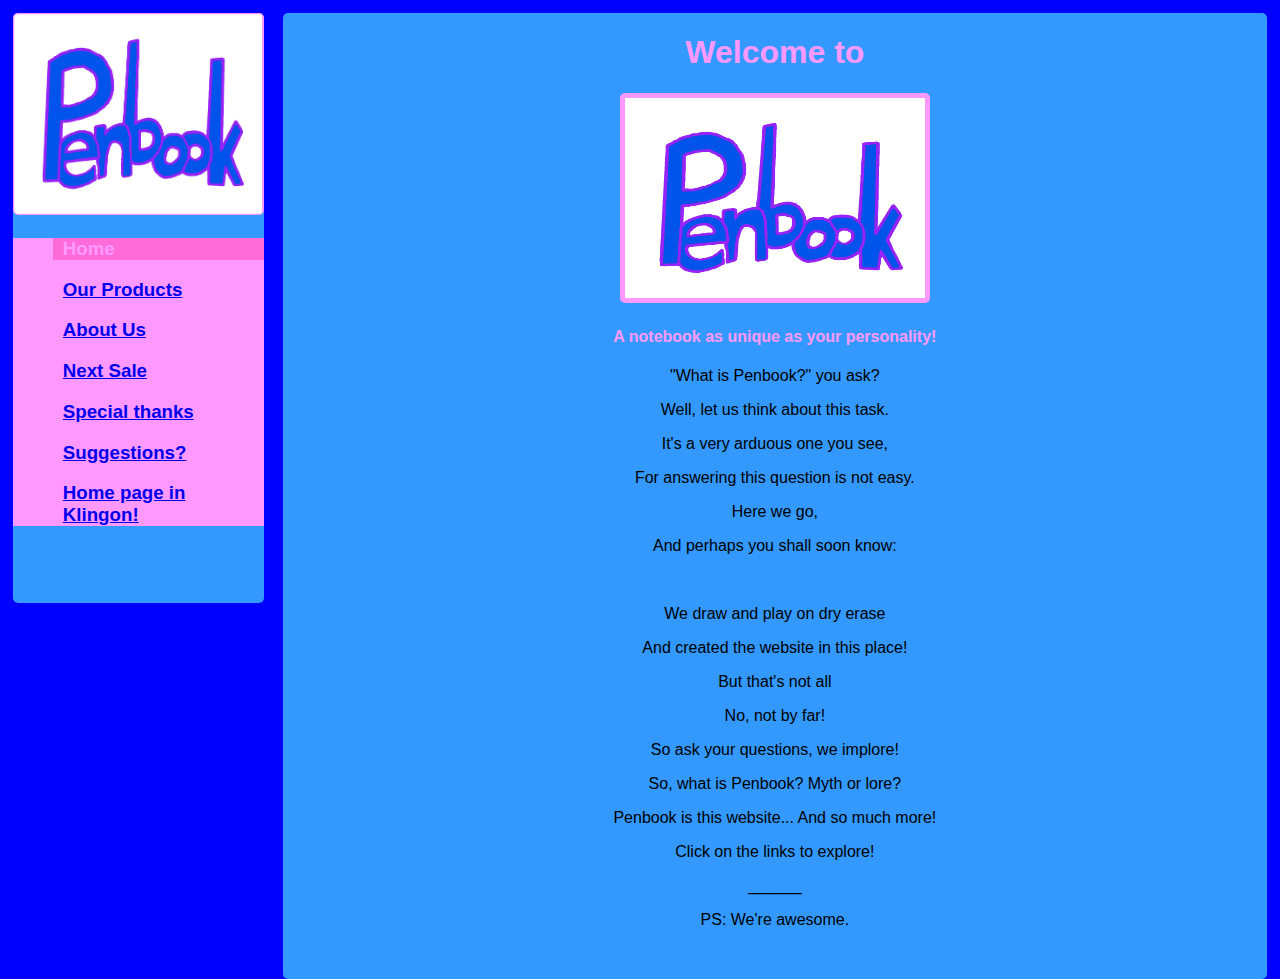
<file: index.html>
<!DOCTYPE html>
<html>
    <head>
        <link rel="stylesheet" href="Maya's_shared.css">
        <link rel="icon" href="photos/Penbook_logo.jpg">
        <title>Welcome to Penbook!</title>
    </head>
    <body id="body">
        <div id="sidebar">
            <img style="height:30%; width:99%;" src="photos/Penbook_logo.jpg">
            <ul style="background-color:#FF99FF;text-align:left;">
                <div id="page_on">
                    <h3><li>Home</li></h3>
                </div>
                <!-- Make this a list that scrolls down the stuff inside -->
                <h3><li id="links"><a href="products.html">Our Products</a></li></h3>
	            <h3><li id="links"><a href="about_us.html">About Us</a></li></h3>
	            <h3><li id="links"><a href="next_sale.html">Next Sale</a></li></h3>
	            <h3><li id="links"><a href="Thx_to.html">Special thanks</a></li></h3>
	            <h3><li id="links"><a href="Survey.html">Suggestions?</a></li></h3>
	            <h3><li id="links"><a href="klingon.html">Home page in Klingon!</a></li></h3>
            </ul>
        </div>
        <div id="center">
            <h1>Welcome to</h1>
            <!-- Also, make these a slideshow -->
            <img src="photos/Penbook_logo.jpg">
            <!-- <img src="photos/main_page_penbook1.jpeg"> -->
            <!-- <img src="photos/main_page_penbook2.jpeg"> -->
            <!-- <img src="photos/main_page_penbook3.jpeg"> -->
            <!-- HOW DO YOU MAKE A SLIDESHOW THIS IS DRIVING ME CRAZY!!!!!!-->
            <h4 style="color:#FF99FF;">A notebook as unique as your personality!</h4>
            <p>"What is Penbook?" you ask?</p>
            <p>Well, let us think about this task.</p>
            <p>It's a very arduous one you see,</p>
            <p>For answering this question is not easy.</p>
            <p>Here we go,</p>
            <p>And perhaps you shall soon know:</p>
            <p style="color:#3399FF">__:D__</p>
            <p>We draw and play on dry erase</p>
            <p>And created the website in this place!</p>
            <p>But that's not all</p>
            <p>No, not by far!</p>
            <p>So ask your questions, we implore!</p>
            <p>So, what is Penbook? Myth or lore?</p>
            <p>Penbook is this website... And so much more!</p>
            <p>Click on the links to explore!</p>
            <p>______</p>
            <p>PS: We're awesome.</p>
            <p style="color:#3399FF">__;)__</p>
        </div>
    </body>
</html>
</file>
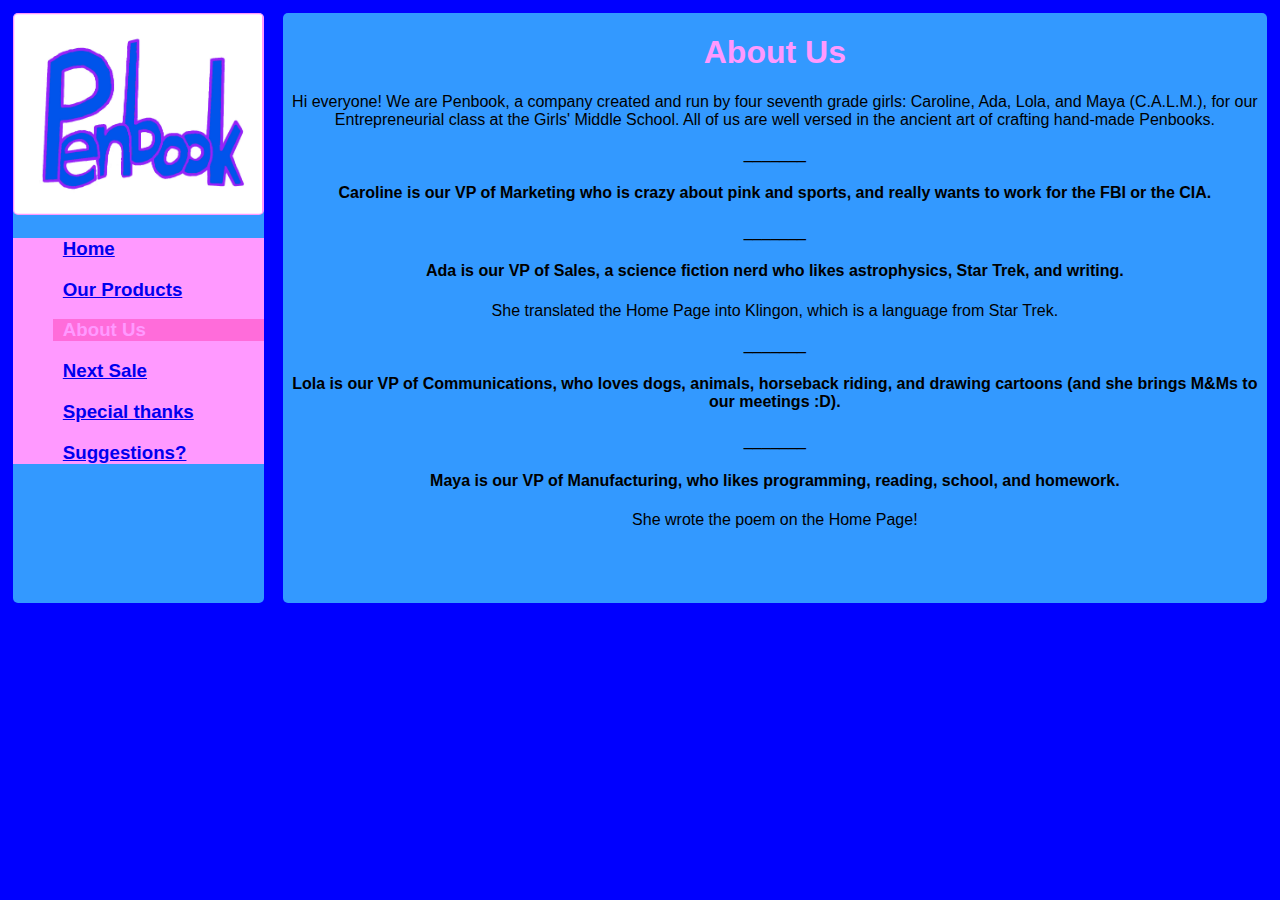
<file: about_us.html>
<!DOCTYPE html>
<html>
    <head>
        <link rel="stylesheet" href="Maya's_shared.css">
        <link rel="icon" href="photos/Penbook_logo.jpg">
        <title>About the creators</title>
    </head>
    <body id="body">
        <div id="sidebar">
            <img style="height:30%; width:99%;" src="photos/Penbook_logo.jpg">
            <ul style="background-color:#FF99FF;text-align:left;">
                <h3><li id="links"><a href="index.html">Home</a></li></h3>
	            <h3><li id="links"><a href="products.html">Our Products</a></li></h3>
	            <div id="page_on">
	                <h3><li>About Us</li></h3>
	            </div>
	            <h3><li id="links"><a href="next_sale.html">Next Sale</a></li></h3>
	            <h3><li id="links"><a href="Thx_to.html">Special thanks</a></li></h3>
	            <h3><li id="links"><a href="Survey.html">Suggestions?</a></li></h3>
            </ul>
        </div>
        <div id="center">
            <h1>About Us</h1>
            <p>Hi everyone! We are Penbook, a company created and run by four seventh grade girls: Caroline, 
            Ada, Lola, and Maya (C.A.L.M.), 
            for our Entrepreneurial class at the Girls' Middle School. 
            All of us are well versed in the ancient art of crafting hand-made Penbooks.</p>
            <div>
                <p id="Caroline">_______</p>
                <h4>Caroline is our VP of Marketing who is crazy about pink and sports, and really wants to work 
                for the FBI or the CIA.</h4>
            </div>
            <div>
                <p id="Ada">_______</p>
                <h4>Ada is our VP of Sales, a science fiction nerd who likes astrophysics, Star Trek, 
                and writing.</h4>
                <p>She translated the Home Page into Klingon, which is a language from Star Trek.</p>
            </div>
            <div>
                <p id="Lola">_______</p>
                <h4>Lola is our VP of Communications, who loves dogs, animals, horseback riding, and drawing 
                cartoons (and she brings M&Ms to our meetings :D).</h4>
            </div>
            <div>
                <p id="Maya">_______</p>
                <h4>Maya is our VP of Manufacturing, who likes programming, reading, school, and homework.</h4>
                <p>She wrote the poem on the Home Page!</p>
            </div>
        </div>
    </body>
</html>
</file>
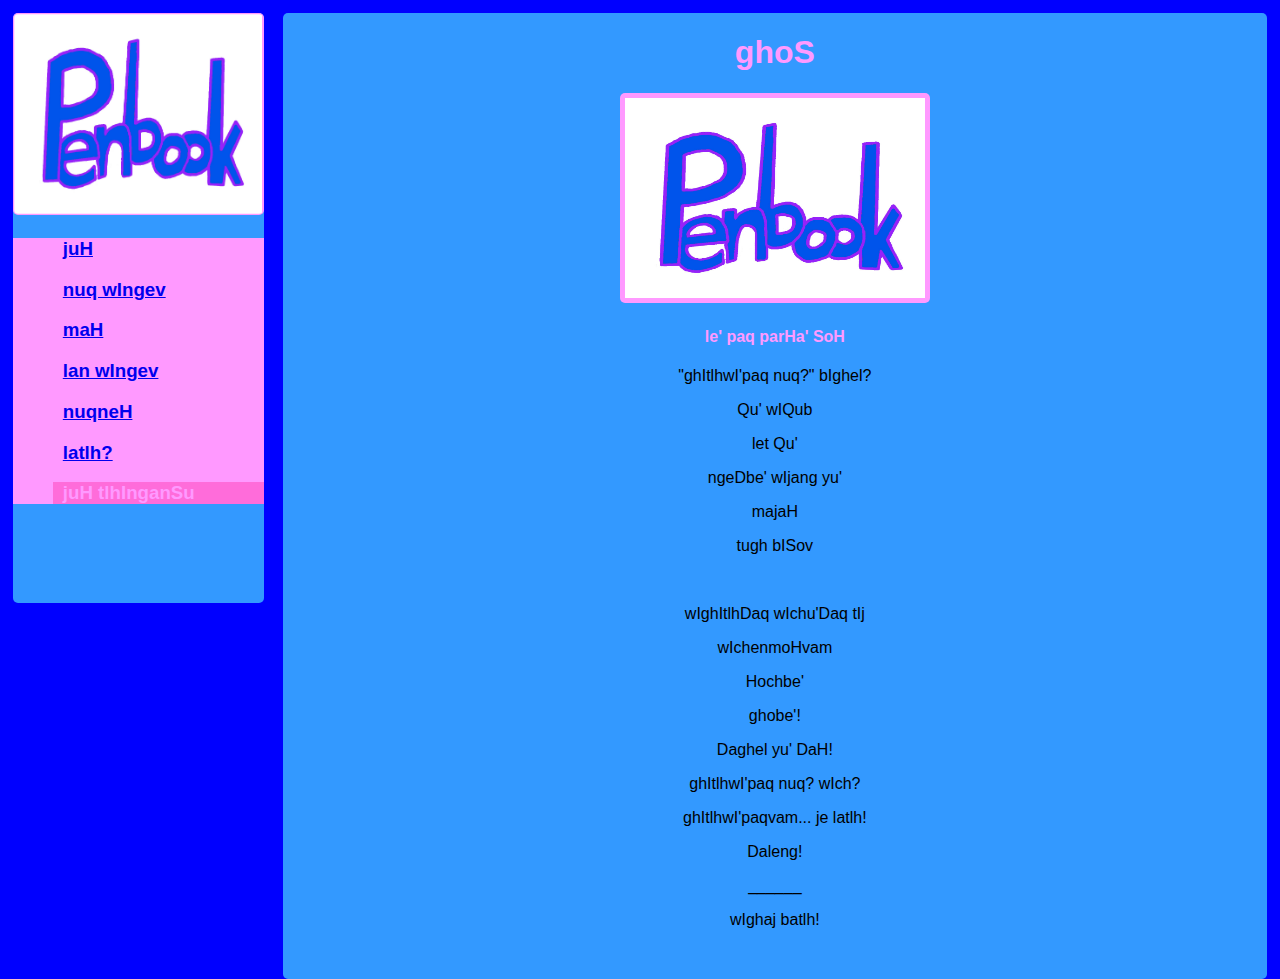
<file: klingon.html>
<!DOCTYPE html><html>    <head>        <link rel="stylesheet" href="Maya's_shared.css">        <link rel="icon" href="photos/Penbook_logo.jpg">        <title>ghoS ghItlhwI'paq!</title>    </head>    <body id="body">        <div id="sidebar">            <img style="height:30%; width:99%;" src="photos/Penbook_logo.jpg">            <ul style="background-color:#FF99FF;text-align:left;">                <h3><li id="links"><a href="index.html">juH</a></li></h3>                <h3><li id="links"><a href="products.html">nuq wIngev</a></li></h3>	            <h3><li id="links"><a href="about_us.html">maH</a></li></h3>	            <h3><li id="links"><a href="next_sale.html">lan wIngev</a></li></h3>	            <h3><li id="links"><a href="Thx_to.html">nuqneH</a></li></h3>	            <h3><li id="links"><a href="Survey.html">latlh?</a></li></h3>                <div id="page_on">                    <h3><li>juH tlhInganSu</li></h3>                </div>            </ul>        </div>        <div id="center">            <h1>ghoS</h1>            <img src="photos/Penbook_logo.jpg">            <h4 style="color:#FF99FF;">le' paq parHa' SoH</h4>            <p>"ghItlhwI'paq nuq?" bIghel?</p>            <p>Qu' wIQub</p>            <p>let Qu'</p>            <p>ngeDbe' wIjang yu'</p>            <p>majaH</p>            <p>tugh bISov</p>            <p style="color:#3399FF">__:D__</p>            <p>wIghItlhDaq wIchu'Daq tIj</p>            <p>wIchenmoHvam</p>            <p>Hochbe'</p>            <p>ghobe'!</p>            <p>Daghel yu' DaH!</p>            <p>ghItlhwI'paq nuq? wIch?</p>            <p>ghItlhwI'paqvam... je latlh!</p>            <p>Daleng!</p>            <p>______</p>            <p>wIghaj batlh!</p>            <p style="color:#3399FF">__;)__</p>        </div>    </body></html>
</file>
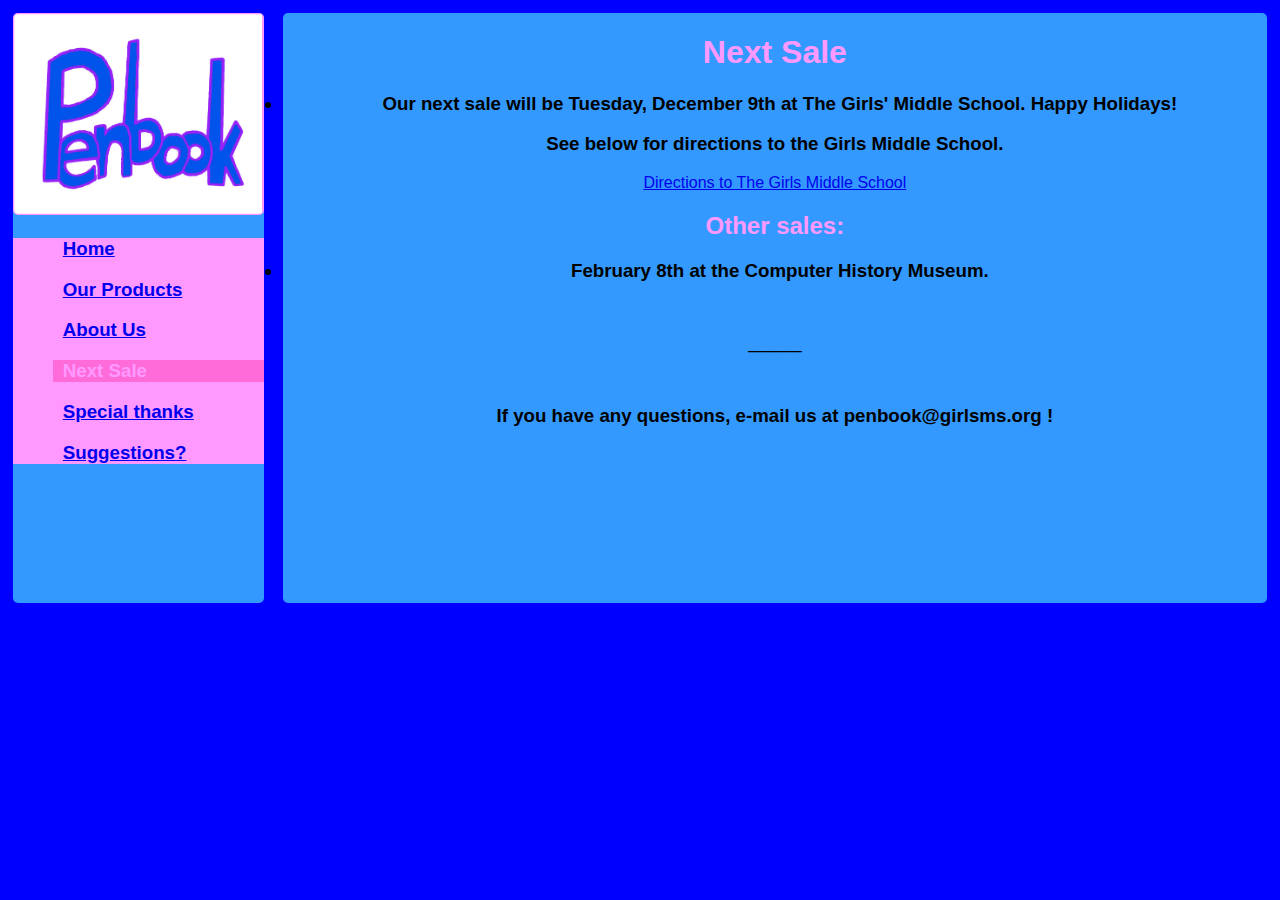
<file: next_sale.html>
<!DOCTYPE html><html>    <head>        <link rel="stylesheet" href="Maya's_shared.css">        <link rel="icon" href="photos/Penbook_logo.jpg">        <title>Next Sale!</title>    </head>    <body id="body">        <div id="sidebar">            <img style="height:30%; width:99%;" src="photos/Penbook_logo.jpg">            <ul style="background-color:#FF99FF;text-align:left;">                <h3><li id="links"><a href="index.html">Home</a></li></h3>	            <h3><li id="links"><a href="products.html">Our Products</a></li></h3>	            <h3><li id="links"><a href="about_us.html">About Us</a></li></h3>	            <div id="page_on">	                <h3><li>Next Sale</li></h3>	            </div>	            <h3><li id="links"><a href="Thx_to.html">Special thanks</a></li></h3>	            <h3><li id="links"><a href="Survey.html">Suggestions?</a></li></h3>            </ul>        </div>        <div id="center">            <h1>Next Sale</h1>            <h3><li>Our next sale will be Tuesday, December 9th at The Girls' Middle School. Happy Holidays!</h3></li>            <h3>See below for directions to the Girls Middle School.</h3>            <p><a href="http://www.girlsms.org/about/directions">Directions to The Girls Middle School</a></p>            <h2>Other sales:</h2>            <h3><li>February 8th at the Computer History Museum.</li></h3>            <p style="color:#3399FF;">__:y__</p>            <p>______</p>            <p style="color:#3399FF;">__:)__</p>            <h3>If you have any questions, e-mail us at penbook@girlsms.org !</h3>            <!-- <h3><li></h3></li> -->        </div>    </body></html>
</file>
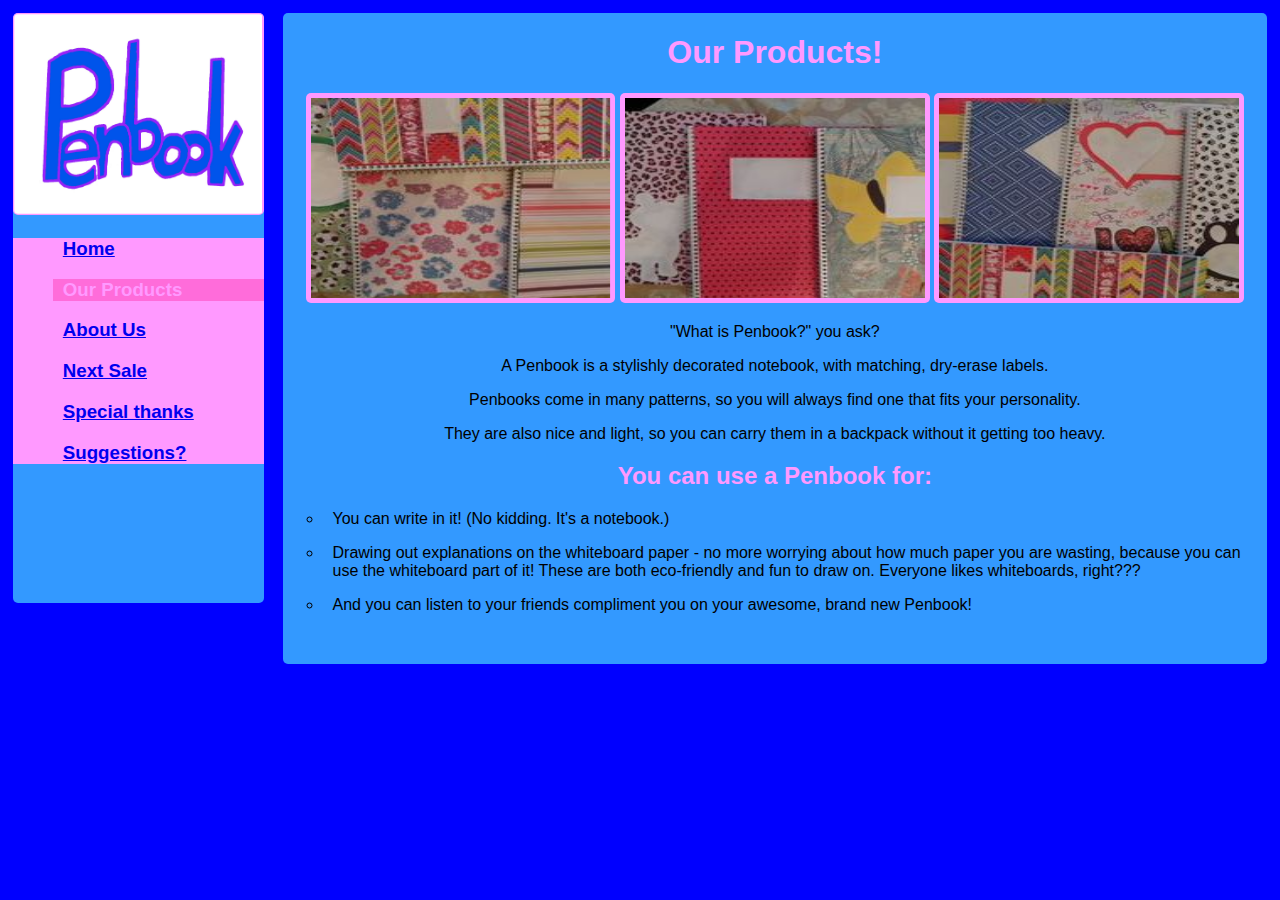
<file: products.html>
<!DOCTYPE html>
<html>
    <head>
        <link rel="stylesheet" href="Maya's_shared.css">
        <link rel="icon" href="photos/Penbook_logo.jpg">
        <title>Penbook Products</title>
    </head>
    <body id="body">
        <div id="sidebar">
            <img style="height:30%; width:99%;" src="photos/Penbook_logo.jpg">
            <ul style="background-color:#FF99FF;text-align:left;">
                <h3><li id="links"><a href="index.html">Home</a></li></h3>
                <div id="page_on">
                    <h3><li>Our Products</li></h3>
                </div>
	            <h3><li id="links"><a href="about_us.html">About Us</a></li></h3>
	            <h3><li id="links"><a href="next_sale.html">Next Sale</a></li></h3>
	            <h3><li id="links"><a href="Thx_to.html">Special thanks</a></li></h3>
	            <h3><li id="links"><a href="Survey.html">Suggestions?</a></li></h3>
            </ul>
        </div>
        <div id="center">
            <h1>Our Products!</h1>
            <img src="photos/penbook1.jpeg">
            <img src="photos/penbook2.jpeg">
            <img src="photos/penbook3.jpeg">
           <p>"What is Penbook?" you ask?</p>
            <p>A Penbook is a stylishly decorated notebook, with matching, dry-erase labels.</p>
            <p>Penbooks come in many patterns, so you will always find one that fits your personality.</p>
            <p>They are also nice and light, so you can carry them in a backpack without it getting too heavy.</p>
            <h2 style="color:#FF99FF;">You can use a Penbook for:</h2>
            <ul style="text-align:left;">
                <p><li>You can write in it! (No kidding. It's a notebook.)</li></p>
                <p><li>Drawing out explanations on the whiteboard paper - no more worrying about how much paper
                you are wasting, because you can use the whiteboard part of it! These are both eco-friendly and 
                fun to draw on. Everyone likes whiteboards, right???</li></p>
                <p><li>And you can listen to your friends compliment you on your awesome, brand new Penbook!</li></p>
                <p style="color:#3399FF">__8-)__</p>
            </ul>
        </div>
    </body>
</html>
</file>
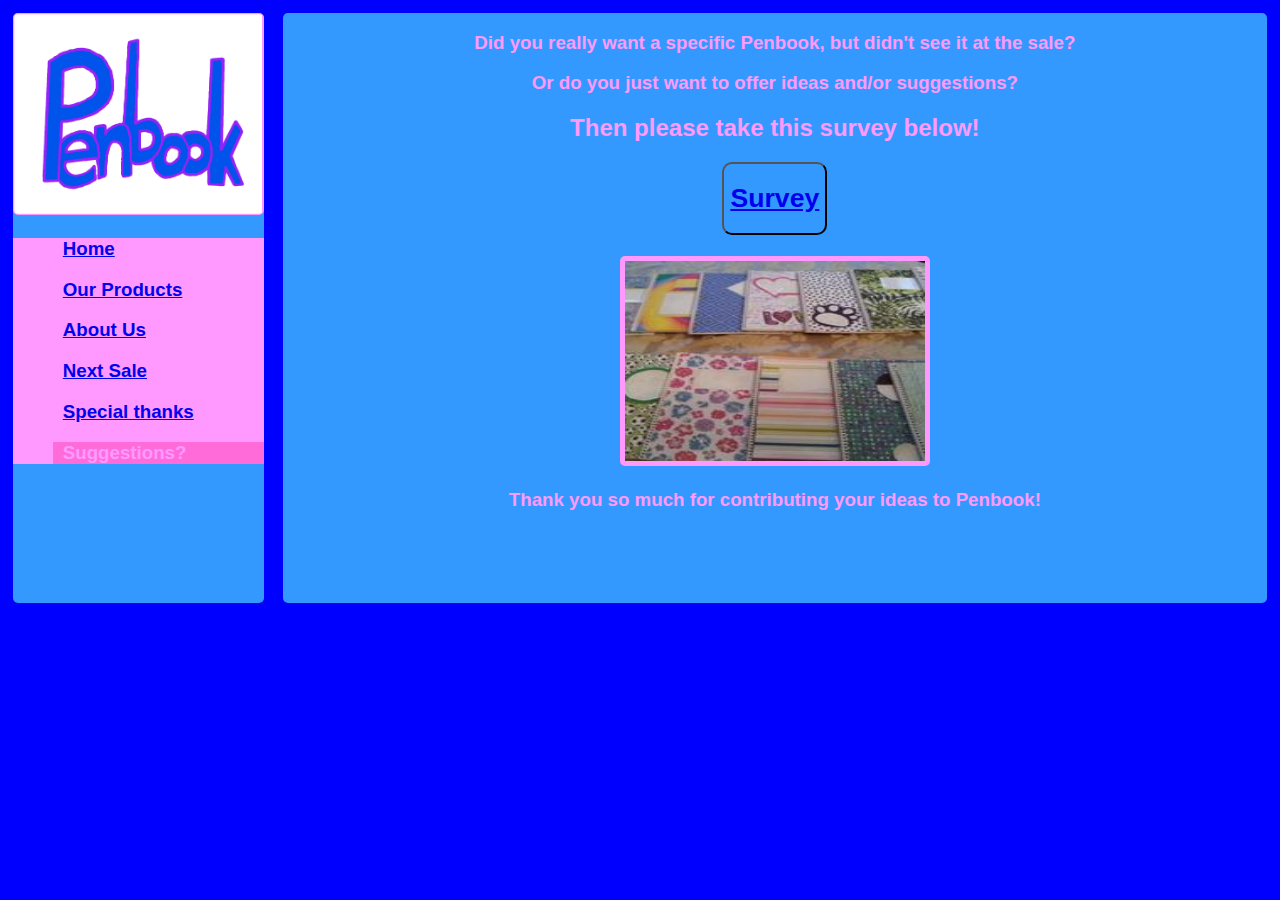
<file: Survey.html>
<!DOCTYPE html>
<html>
    <head>
        <link rel="stylesheet" href="Maya's_shared.css">
        <link rel="icon" href="photos/Penbook_logo.jpg">
        <title>Any suggestions or ideas?</title>
    </head>
    <body id="body">
        <div id="sidebar">
            <img style="height:30%; width:99%;" src="photos/Penbook_logo.jpg">
            <ul style="background-color:#FF99FF;text-align:left;">
                <h3><li id="links"><a href="index.html">Home</a></li></h3>
	            <h3><li id="links"><a href="products.html">Our Products</a></li></h3>
	            <h3><li id="links"><a href="about_us.html">About Us</a></li></h3>
	            <h3><li id="links"><a href="next_sale.html">Next Sale</a></li></h3>
	            <h3><li id="links"><a href="Thx_to.html">Special thanks</a></li></h3>
	            <div id="page_on">
	                <h3><li>Suggestions?</li></h3>
	            </div>
            </ul>
        </div>
        <div id="center">
            <h3 style="color:#FF99FF">Did you really want a specific Penbook, but didn't see it at the sale?</h3>
            <h3 style="color:#FF99FF">Or do you just want to offer ideas and/or suggestions?</h3>
            <h2>Then please take this survey below!</h2>
            <button><h1><a href="https://www.surveymonkey.com/s/TFZ8XP7">Survey</a></h1></button>
            <div>
                <h4></h4>
            </div>
            <div>
                <img src="photos/lots_of_penbooks.jpeg">
            </div>
            <h3 style="color:#FF99FF">Thank you so much for contributing your ideas to Penbook!</h3>
            <!-- If you would like to give any suggestions or offer ideas for more penbooks, please take this survey! -->
        </div>
    </body>
</html>
</file>
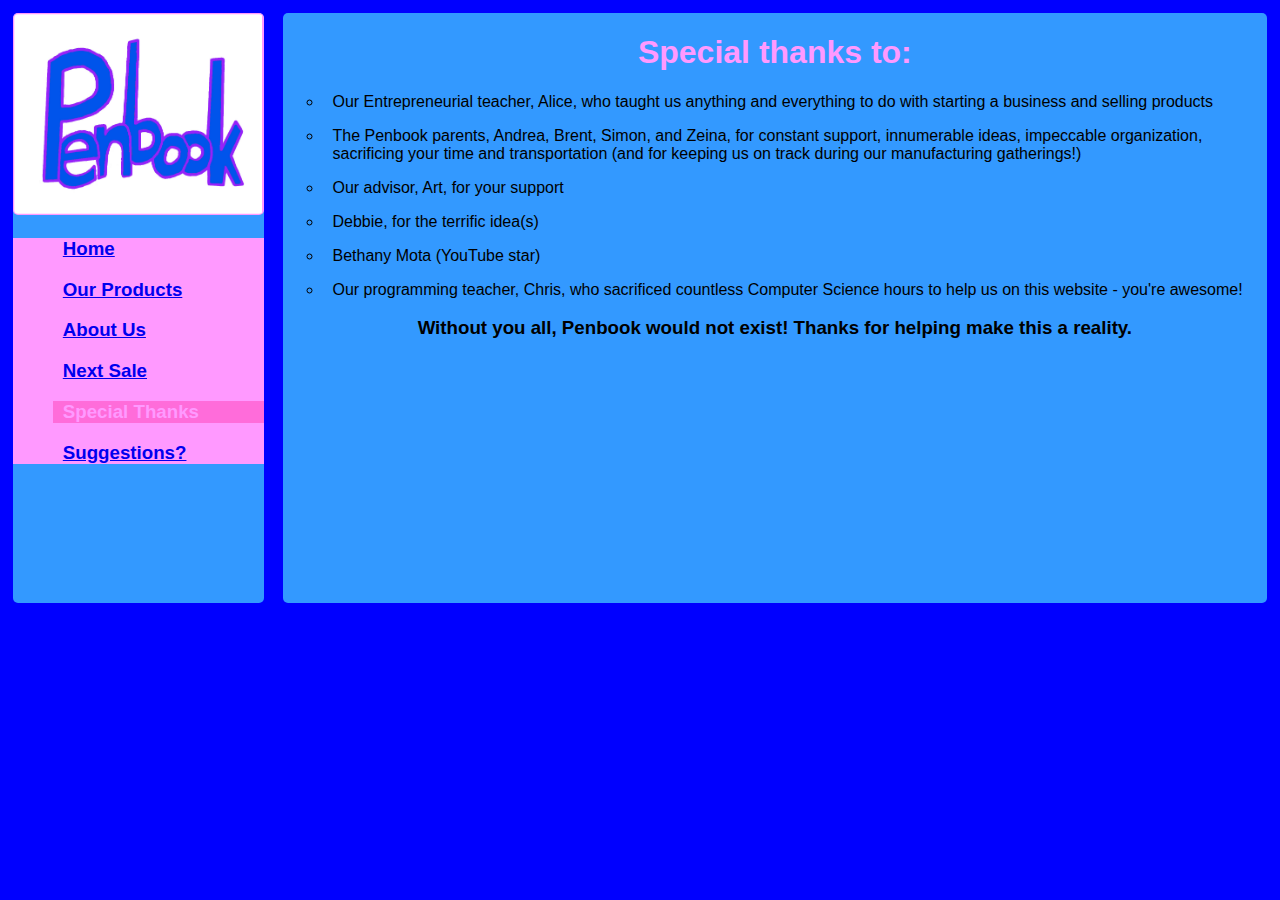
<file: Thx_to.html>
<!DOCTYPE html><html>    <head>        <link rel="stylesheet" href="Maya's_shared.css">        <link rel="icon" href="photos/Penbook_logo.jpg">        <title>Special Thanks</title>    </head>    <body id="body">        <div id="sidebar">            <img style="height:30%; width:99%;" src="photos/Penbook_logo.jpg">            <ul style="background-color:#FF99FF;text-align:left;">                <h3><li id="links"><a href="index.html">Home</a></li></h3>                <h3><li id="links"><a href="products.html">Our Products</a></li></h3>	            <h3><li id="links"><a href="about_us.html">About Us</a></li></h3>	            <h3><li id="links"><a href="next_sale.html">Next Sale</a></li></h3>	            <div id="page_on">                    <h3><li>Special Thanks</li></h3>                </div>	            <h3><li id="links"><a href="Survey.html">Suggestions?</a></li></h3>            </ul>        </div>        <div id="center">            <h1>Special thanks to:</h1>            <ul>                <p><li>Our Entrepreneurial teacher, Alice, who taught us anything and everything to do with starting a business and                 selling products</li></p>                <p><li>The Penbook parents, Andrea, Brent, Simon, and Zeina, for constant support, innumerable ideas, impeccable                 organization, sacrificing your time and transportation (and for keeping us on track during our manufacturing gatherings!)</li>                <p><li>Our advisor, Art, for your support</li></p>                <p><li>Debbie, for the terrific idea(s)</li></p>                <p><li>Bethany Mota (YouTube star)</li></p>                <p><li>Our programming teacher, Chris, who sacrificed countless Computer Science hours to help us on this website - you're awesome!</li></p>            </ul>            <h3>Without you all, Penbook would not exist! Thanks for helping make this a reality.</h3>        </div>    </body></html>
</file>
